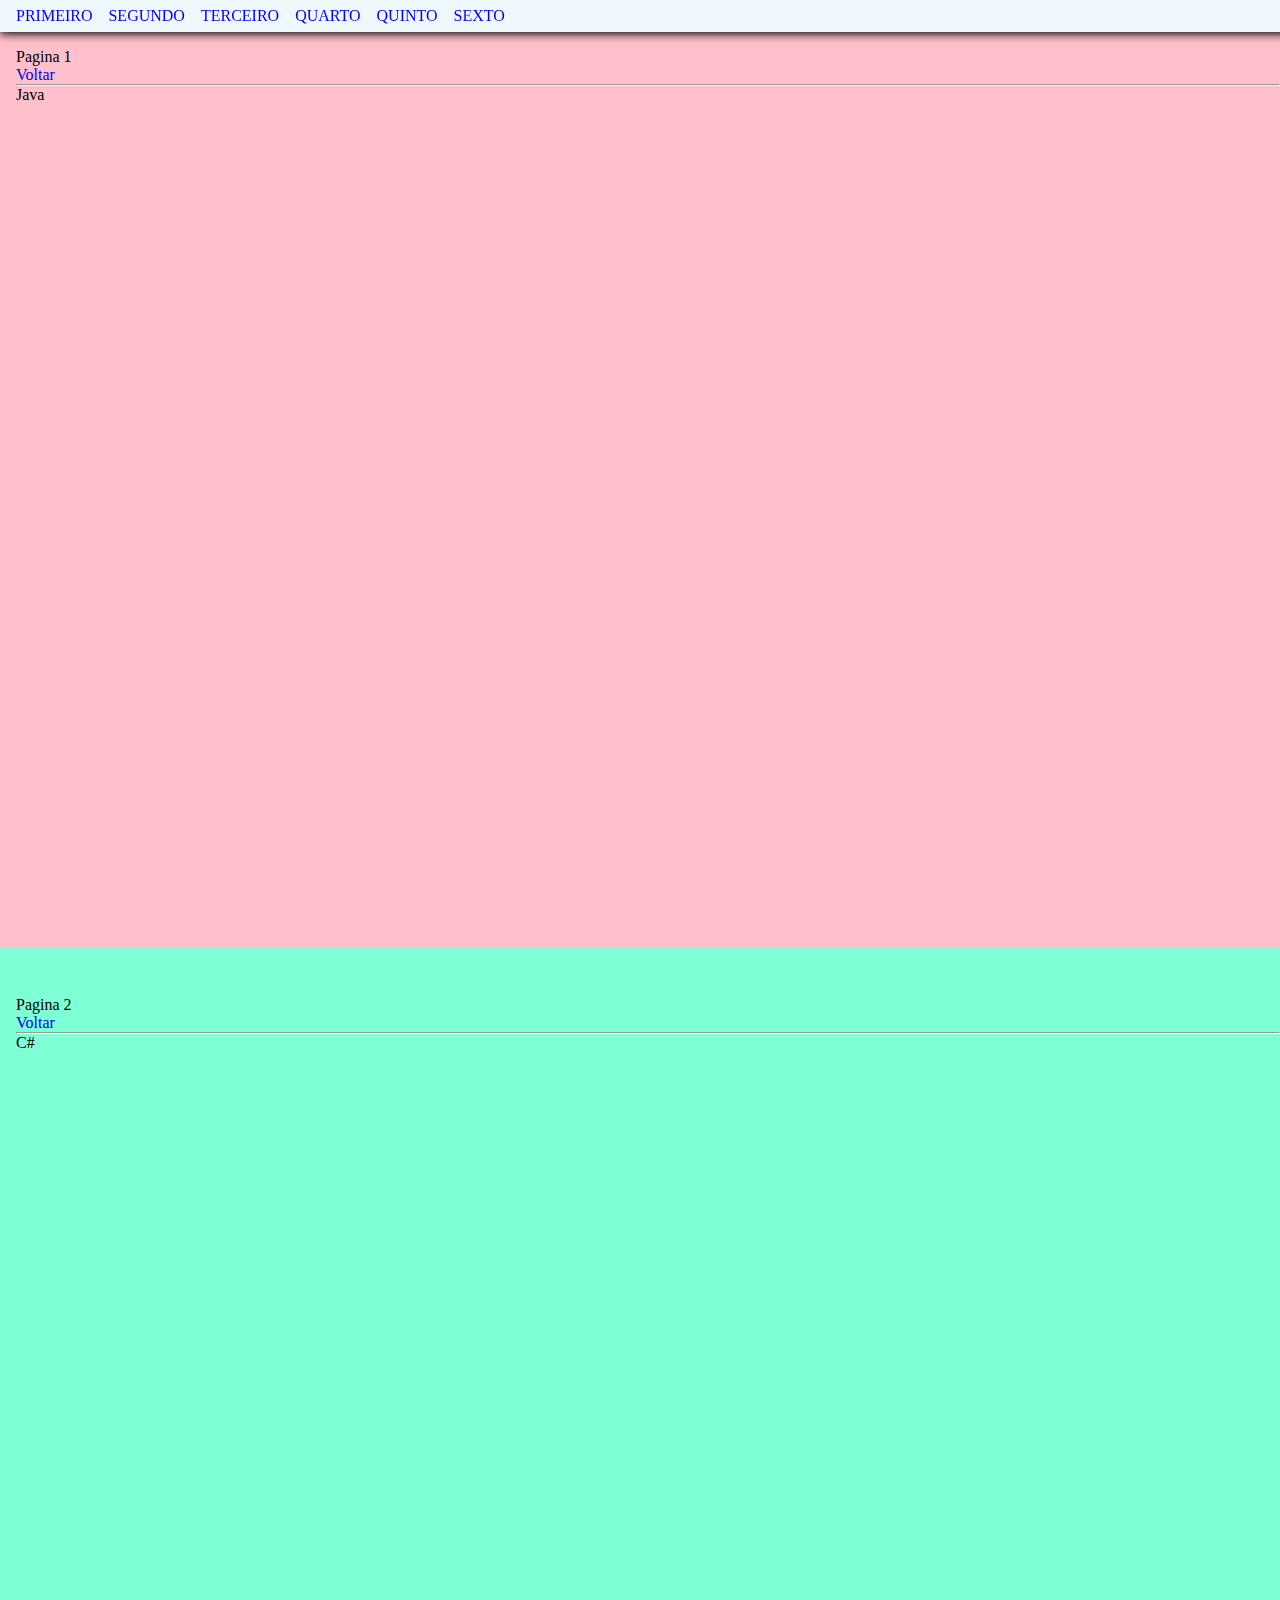
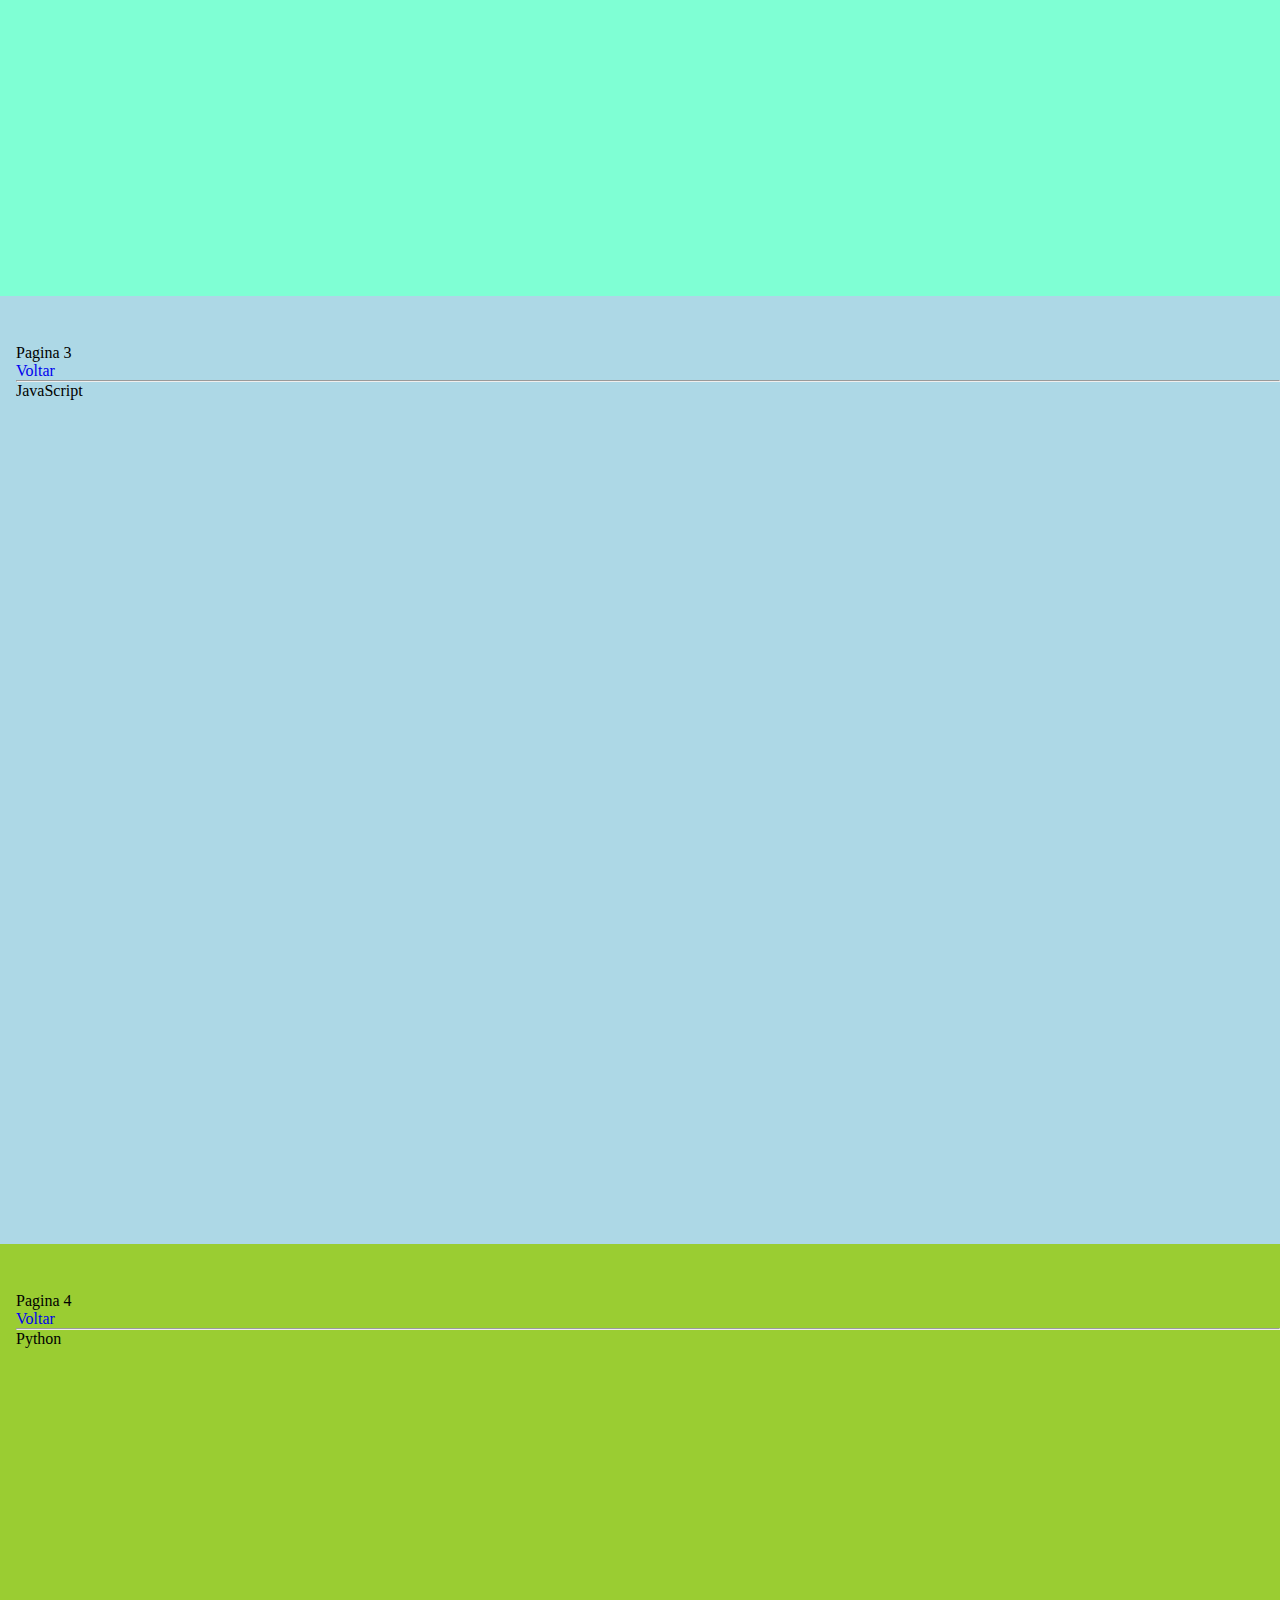
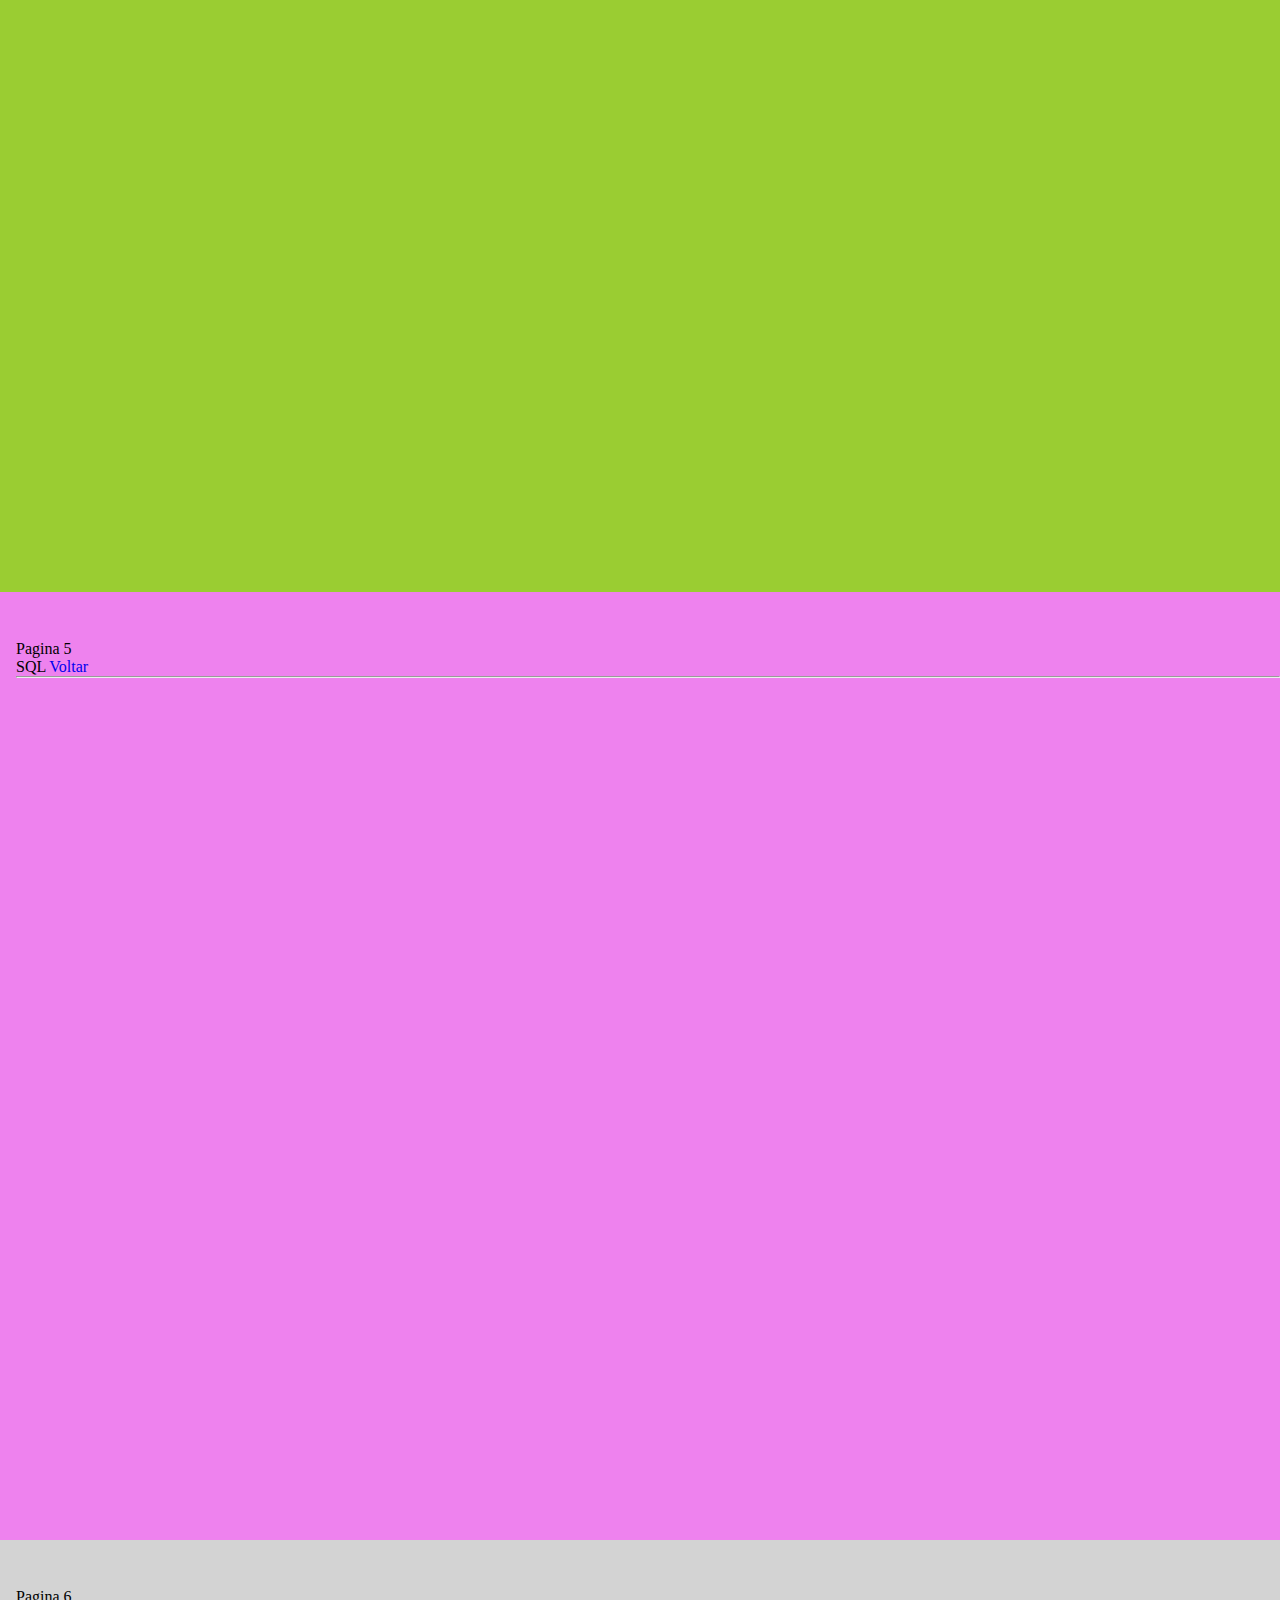
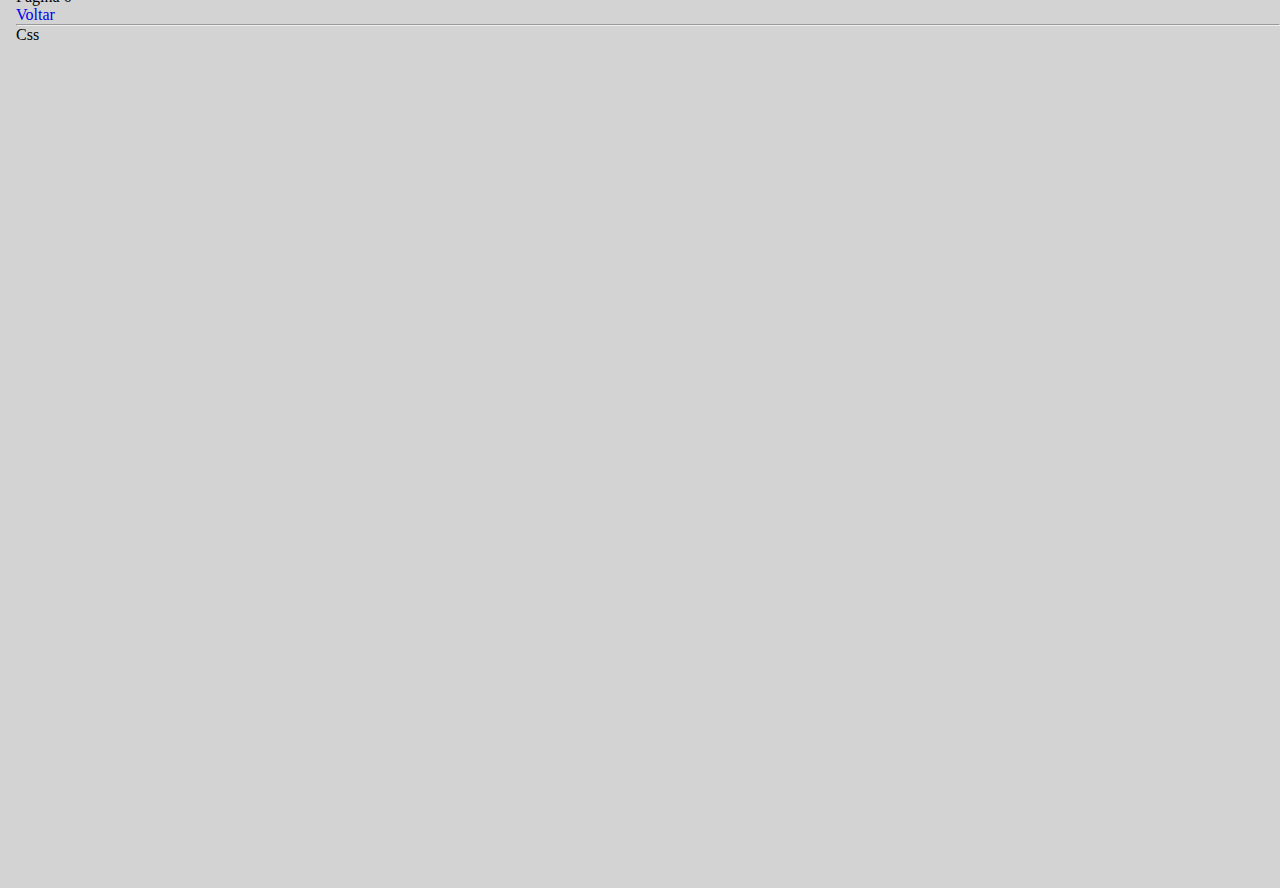
<file: menu.html>
<!DOCTYPE html>
<html lang="en">
<head>
    <meta charset="UTF-8">
    <meta name="viewport" content="width=device-width, initial-scale=1.0">
    <title>Menu</title>
    <link rel="stylesheet" href="estilo.css">
</head>
<body>
    <nav id="topo">
        <ul>
            <li> <a href="#UM">PRIMEIRO</a> </li>
            <li> <a href="#DOIS">SEGUNDO</a> </li>
            <li> <a href="#TRES">TERCEIRO</a> </li>
            <li> <a href="#QUATRO">QUARTO</a> </li>
            <li> <a href="#CINCO">QUINTO</a> </li>
            <li> <a href="#SEIS">SEXTO</a> </li>
        </ul>
    </nav>
    <main>
        <section id="UM">
            Pagina 1
            <br>
            <a href="#UM"> Voltar </a>
            <hr>
            Java
        </section>
        <section id="DOIS">
            Pagina 2
            <br>
            <a href="#UM"> Voltar </a>
            <hr>
            C#
        </section>
        <section id="TRES">
            Pagina 3
            <br>
            <a href="#UM"> Voltar </a>
            <hr>
            JavaScript
        </section>
        <section id="QUATRO">
            Pagina 4
            <br>
            <a href="#UM"> Voltar </a>
            <hr>Python
        </section>
        <section id="CINCO">
            Pagina 5
            <br>SQL
            <a href="#UM"> Voltar </a>
            <hr>
        </section>
        <section id="SEIS">
            Pagina 6
            <br>
            <a href="#UM"> Voltar </a>
            <hr>Css

        </section>
    </main>
</body>
</html>
</file>
<file: estilo.css>
*{
    margin: 0;
    padding: 0;
}
ul{
    list-style: none;
    align-items: center;
    display: flex;
    gap: 1rem;
    height: 2rem;
    background-color: aliceblue;
    box-shadow: 0px 2px 10px #000;
    width: 100%;
    padding-left: 1rem;
    position: fixed;
}
a{
    text-decoration: none;
    
}
a:hover{
    color: red;
}
#UM{
    background-color: pink;
}
#DOIS{
    background-color:aquamarine;
}
#TRES{
    background-color: lightblue;
}
#QUATRO{
    background-color: yellowgreen;
}
#CINCO{
    background-color: violet;
}
#SEIS{
    background-color: lightgray;
}
section{
    min-height: 100vh;
    padding-top: 3rem;
    padding-left: 1rem;
    
}
</file>
